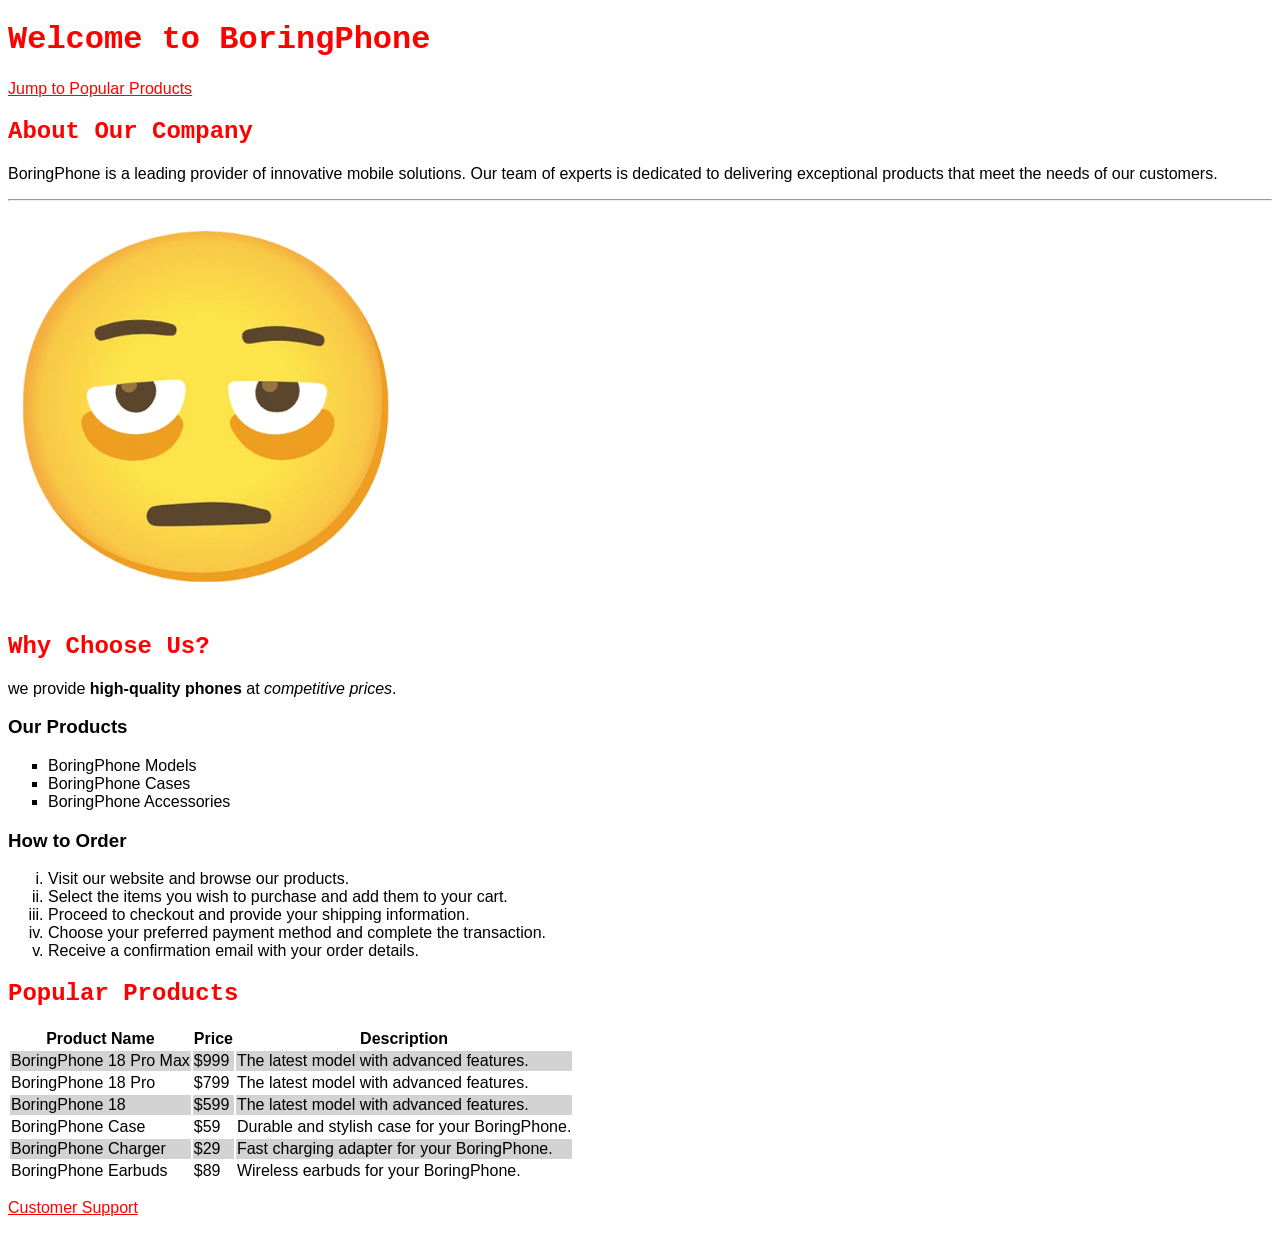
<file: index.html>
<!DOCTYPE html>
<html lang="en">
<head>
  <meta charset="UTF-8">
  <title>Leo Chen - BoringPhone</title>
  <link rel="stylesheet" href="style.css">
</head>
<body>
  <h1>Welcome to BoringPhone</h1>

  <p>
    <a href="#products">Jump to Popular Products</a>
  </p>

  <h2>About Our Company</h2>

  <p>
    BoringPhone is a leading provider of innovative mobile solutions. Our team of experts is dedicated to delivering exceptional products that meet the needs of our customers.
  </p>

  <hr>

  <img src="any.png" alt="BoringPhone Image" width="400">

  <h2>Why Choose Us?</h2>

  <p>
    we provide <strong>high-quality phones</strong> at <em>competitive prices</em>.
  </p>

  <h3>Our Products</h3>

  <ul>
    <li>BoringPhone Models</li>
    <li>BoringPhone Cases</li>
    <li>BoringPhone Accessories</li>
  </ul>

  <h3>How to Order</h3>

  <ol>
    <li>Visit our website and browse our products.</li>
    <li>Select the items you wish to purchase and add them to your cart.</li>
    <li>Proceed to checkout and provide your shipping information.</li>
    <li>Choose your preferred payment method and complete the transaction.</li>
    <li>Receive a confirmation email with your order details.</li>
  </ol>

  <h2 id="products">Popular Products</h2>

  <table>
    <tr>
      <th>Product Name</th>
      <th>Price</th>
      <th>Description</th>
    </tr>
    <tr>
      <td>BoringPhone 18 Pro Max</td>
      <td>$999</td>
      <td>The latest model with advanced features.</td>
    </tr>
      <tr>
      <td>BoringPhone 18 Pro</td>
      <td>$799</td>
      <td>The latest model with advanced features.</td>
    </tr>
      <tr>
      <td>BoringPhone 18</td>
      <td>$599</td>
      <td>The latest model with advanced features.</td>
    </tr>
    <tr>
      <td>BoringPhone Case</td>
      <td>$59</td>
      <td>Durable and stylish case for your BoringPhone.</td>
    </tr>
    <tr>
      <td>BoringPhone Charger</td>
      <td>$29</td>
      <td>Fast charging adapter for your BoringPhone.</td>
    </tr>
    <tr>
      <td>BoringPhone Earbuds</td>
      <td>$89</td>
      <td>Wireless earbuds for your BoringPhone.</td>
    </tr>
  </table>

  <p>
    <a href="form.html">Customer Support</a>
  </p>

</body>
</html>
</file>
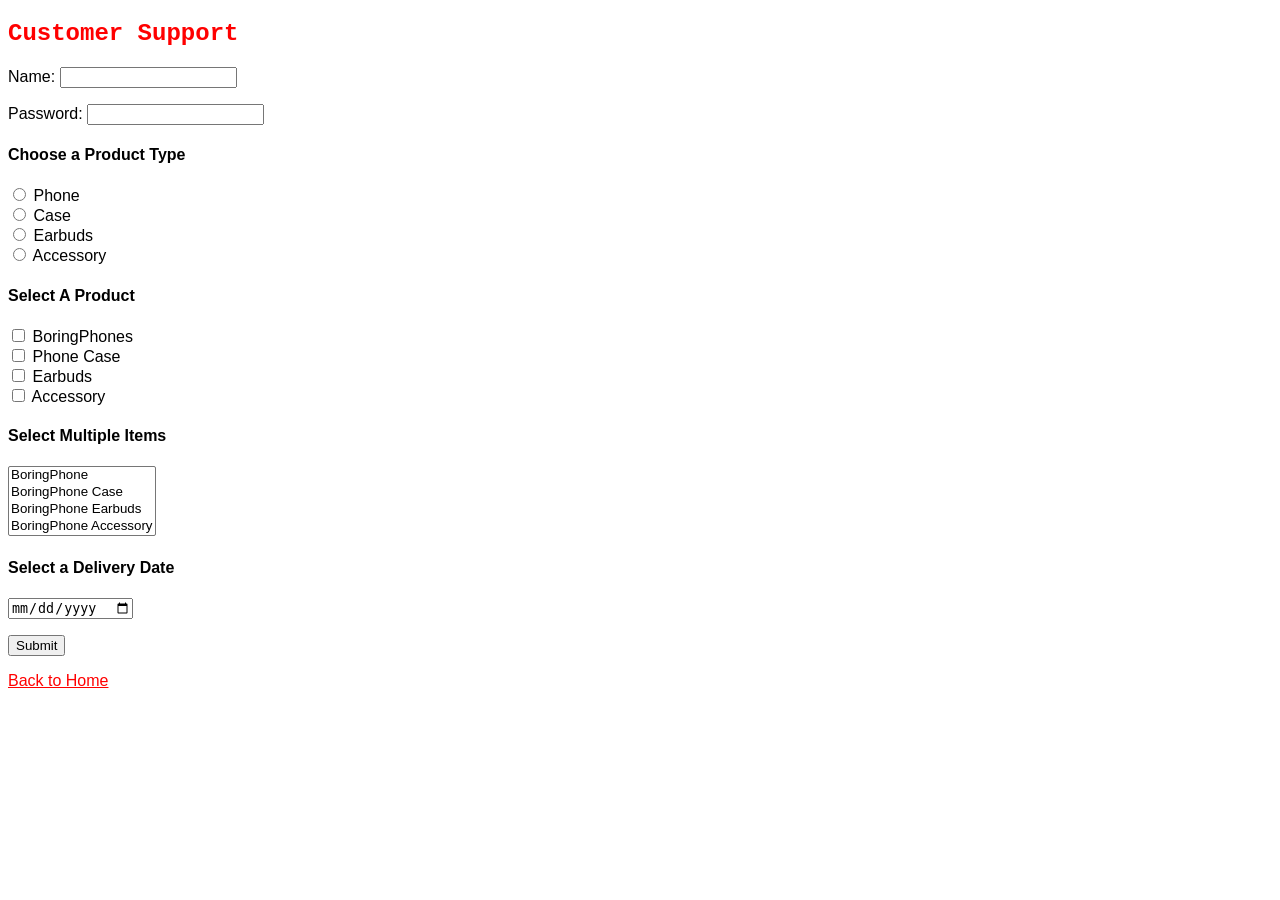
<file: form.html>
<!DOCTYPE html>
<html lang="en">
<head>
  <meta charset="UTF-8">
  <title>Leo Chen - Support Form</title>
  <link rel="stylesheet" href="style.css">
</head>
<body>
  <h2>Customer Support</h2>

  <form>
    <p>
      <label for="name">Name:</label>
      <input type="text" id="name" name="name">
    </p>

    <p>
      <label for="password">Password:</label>
      <input type="password" id="password" name="password">
    </p>

    <h4>Choose a Product Type</h4>

    <input type="radio" id="phone" name="productType" value="phone">
    <label for="phone">Phone</label><br>

    <input type="radio" id="case" name="productType" value="case">
    <label for="case">Case</label><br>

    <input type="radio" id="earbuds" name="productType" value="earbuds">
    <label for="earbuds">Earbuds</label><br>

    <input type="radio" id="accessory" name="productType" value="accessory">
    <label for="accessory">Accessory</label><br>

    <h4>Select A Product</h4>

    <input type="checkbox" id="boringphones" name="selectedProducts" value="boringphones">
    <label for="boringphones">BoringPhones</label><br>

    <input type="checkbox" id="boringphonecase" name="selectedProducts" value="boringphonecase">
    <label for="boringphonecase">Phone Case</label><br>

    <input type="checkbox" id="boringphoneearbuds" name="selectedProducts" value="boringphoneearbuds">
    <label for="boringphoneearbuds">Earbuds</label><br>

    <input type="checkbox" id="boringphoneaccessory" name="selectedProducts" value="boringphoneaccessory">
    <label for="boringphoneaccessory">Accessory</label><br>

    <h4>Select Multiple Items</h4>

    <select name="items" multiple>
      <option value="boringphone">BoringPhone</option>
      <option value="boringphonecase">BoringPhone Case</option>
      <option value="boringphoneearbuds">BoringPhone Earbuds</option>
      <option value="boringphoneaccessory">BoringPhone Accessory</option>
    </select>

    <h4>Select a Delivery Date</h4>

    <input type="date" name="delivery">

    <p>
      <input type="submit" value="Submit">
    </p>

  </form>

  <p>
    <a href="index.html">Back to Home</a>
  </p>
</body>
</html>
</file>
<file: style.css>
body {
    font-family: Calibri, Helvetica, sans-serif;
}

p {
    font-family: Calibri, Helvetica, sans-serif;
}

h1, h2 {
    font-family: "Courier New", monospace;
    color: red;
}

a:link {
    color: red;
}

a:visited {
    color: green;
}

input[type="submit"]:hover {
    color: red;
}

input[type="submit"]:active {
    color: green;
}

ul {
    list-style-type: square;
}

ol {
    list-style-type: lower-roman;
}

tr:nth-child(even) {
    background-color: lightgray;
}

tr:hover {
    background-color: lightblue;
}
</file>
